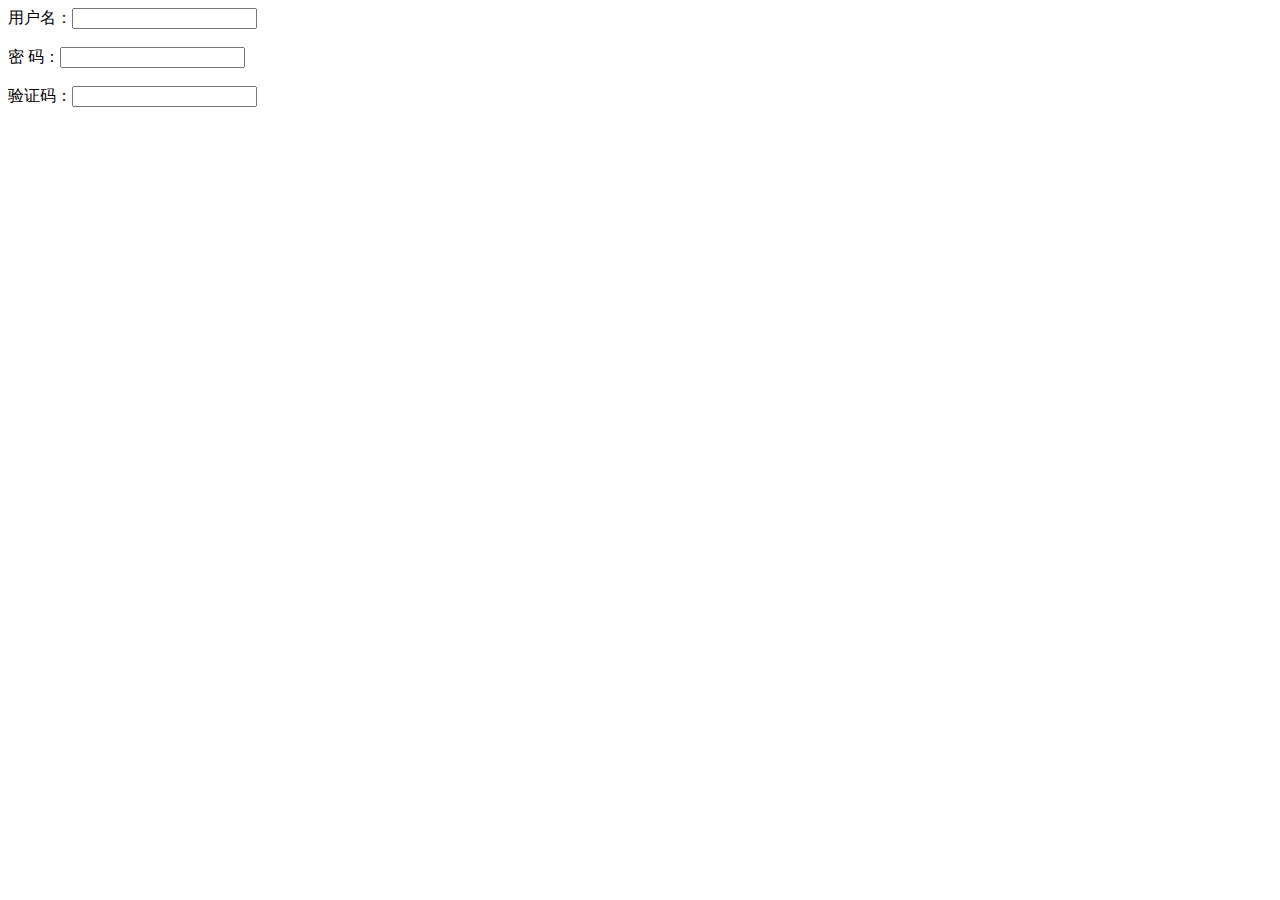
<file: src/main/resources/templates/index.html>
<!DOCTYPE html>
<html lang="en">
<head>
    <meta charset="UTF-8">
    <title>Title</title>
</head>
<body>
    <div >
       用户名：<input type="text"/><br/><br/>
       密  码：<input type="password"><br><br/>
       验证码：<input type="text">
    </div>

</body>
</html>
</file>
